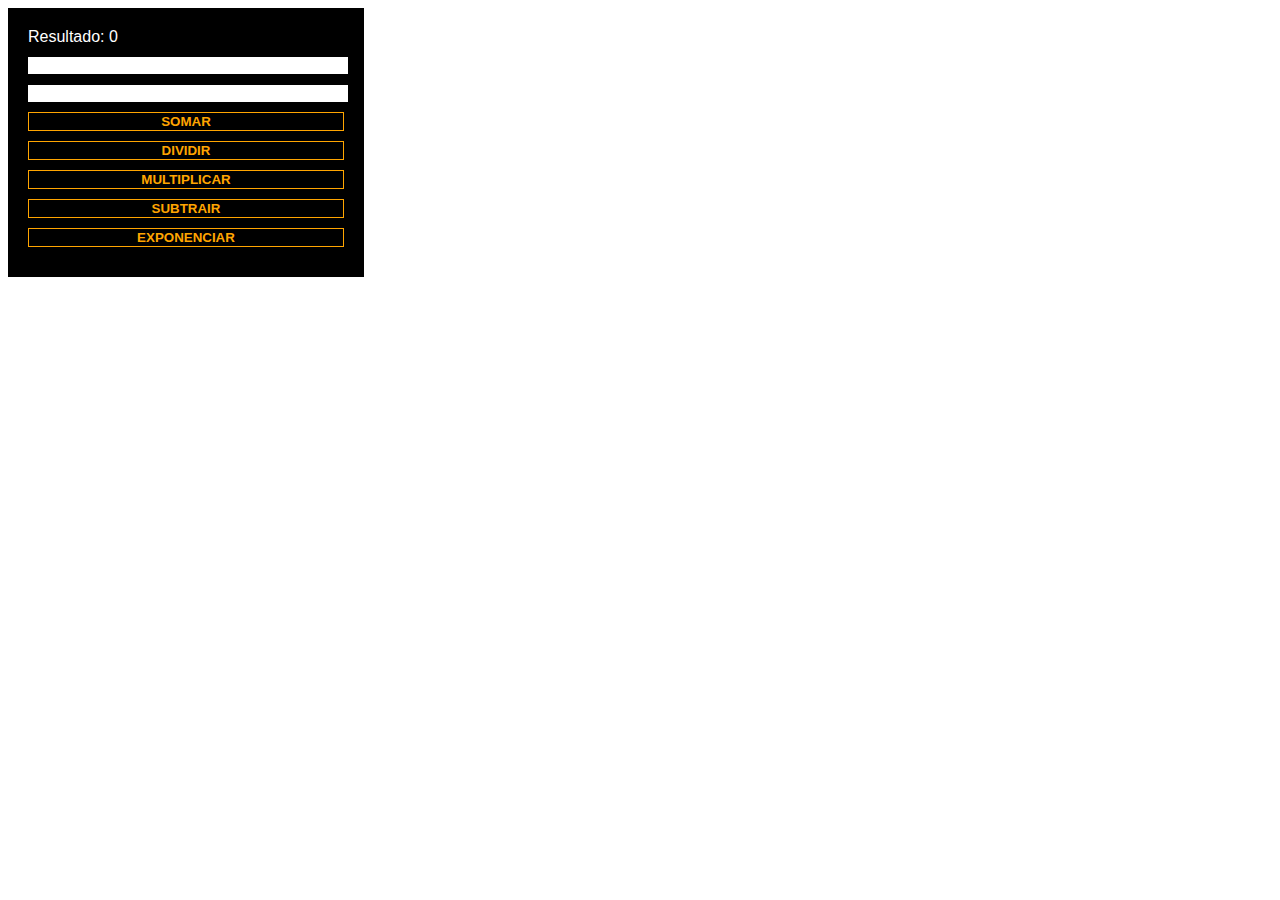
<file: calculadora js/index.html>
<!DOCTYPE html>
<html lang="en">
    <head>
        <meta charset="UTF-8">
        <meta name="viewport" content="width=device-width, initial-scale=1.0">

        <title>JS - Calculadora</title>

        <link rel="stylesheet" type="text/css" href="./src/css/geral.css" />
    </head>

    <body>
        <div class="geral_cal">
            <div id="resultado">Resultado: 0</div>
            <input type="text" id="numero_um" class="input" /><br />
            <input type="text" id="numero_dois" class="input" /><br />
            <button id="botao" onclick="soma()">SOMAR</button><br />
            <button id="botao" onclick="divisao()">DIVIDIR</button><br />
            <button id="botao" onclick="multiplicacao()">MULTIPLICAR</button><br />
            <button id="botao" onclick="subtracao()">SUBTRAIR</button>
            <button id="botao" onclick="exponenciacao()">EXPONENCIAR</button>
        </div>

        <script src="./src/js/script.js"></script>
    </body>
</html>
</file>
<file: calculadora js/src/css/geral.css>
.geral_cal {
  background-color: black;
  padding: 20px;
  width: 25%;
}

#resultado {
  color: white;
  font-family: arial;
  margin-bottom: 10px;
}

.input {
  border: none;
  color: black;
  margin-bottom: 10px;
  width: 100%;
}

#botao {
  background: none;
  color: orange;
  font-family: arial;
  font-weight: 600;
  border: solid 1px orange;
  cursor: pointer;
  margin-bottom: 10px;
  width: 100%;
}
</file>
